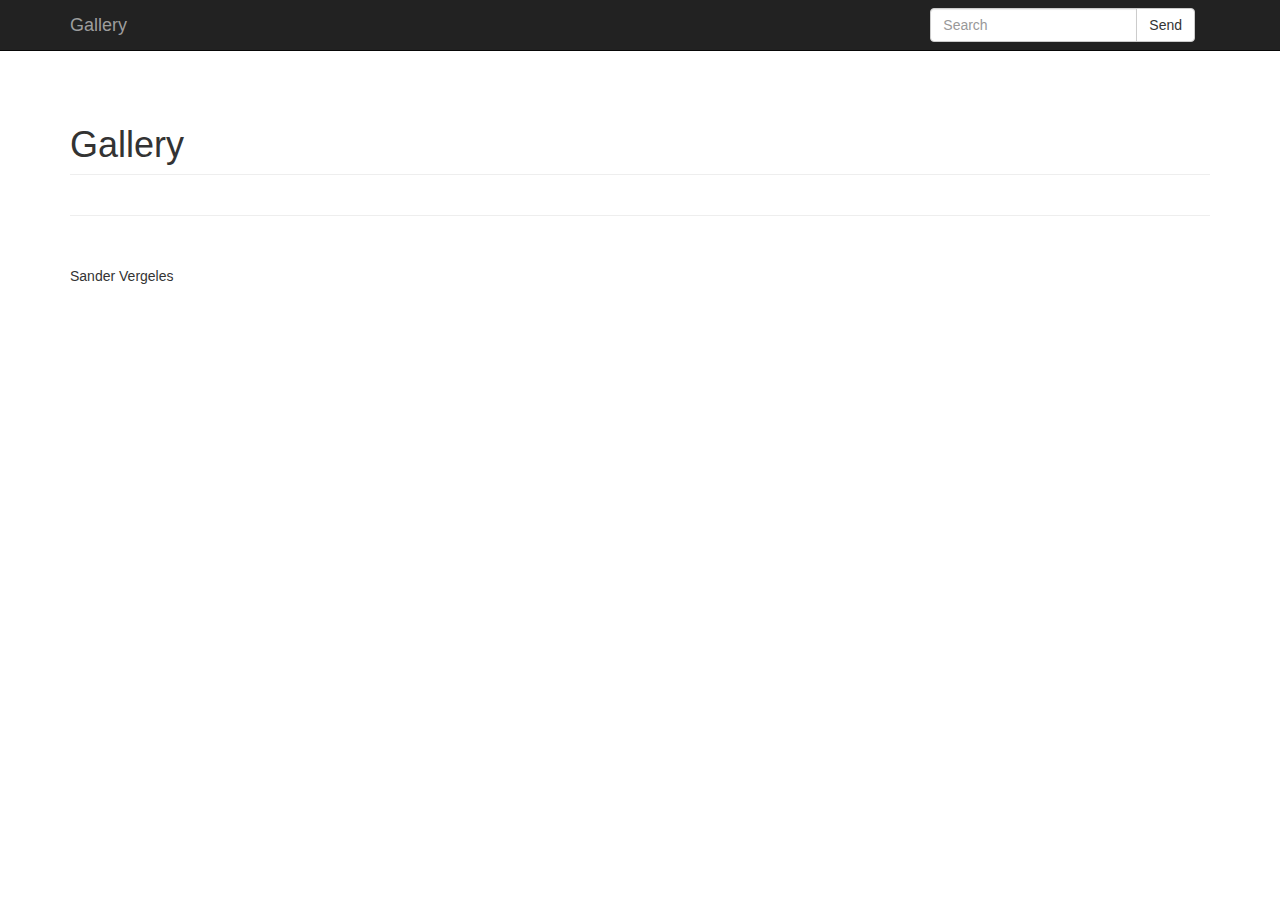
<file: index.html>
<!DOCTYPE html>
<html>
<head>
    <meta charset="utf-8">
    <title>Gallery</title>
	<meta name="description" content="Gallery">
	<meta name="keywords" content="Gallery">
	<meta http-equiv="X-UA-Compatible" content="IE=edge,chrome=1">
	<meta name="viewport" content="width=device-width, initial-scale=1">
	<link rel="shortcut icon" href="favicon.ico">
	<link rel="stylesheet" href="assets/css/bootstrap.min.css">
	<link rel="stylesheet" href="assets/css/main.css">
	<!--[if lt IE 9]>
	<script src="assets/js/html5.js"></script>
	<![endif]-->
</head>
<body>
<nav class="navbar navbar-inverse navbar-fixed-top" role="navigation">
	<div class="container">
		<div class="navbar-header">
			<a class="navbar-brand" href="#">Gallery</a>
		</div>
        <form class="navbar-form pull-right" id="form-search" role="search">
			<div class="input-group">
				<input type="text" class="form-control" id="search" placeholder="Search" name="search">
				<div class="input-group-btn">
					<button class="btn btn-default" type="submit">Send</button>
				</div>
			</div>
        </form>
	</div>
</nav>
<div class="container">
	<div class="row">
		<div class="col-lg-12">
			<h1 class="page-header">Gallery</h1>
		</div>
		<div id="gallery-list"></div>
	</div>
	<hr>
	<footer>
		<div class="row">
			<div class="col-lg-12">
				<p>Sander Vergeles</p>
			</div>
		</div>
	</footer>
</div>
<script src="assets/js/require.js"></script>
<script src="assets/js/config.js"></script>
<script>
define('setup', ['jquery'], function($) {
	var $gallery = $('#gallery-list');
	return $gallery.setup({
		column: [3,4,12]
	});
});
</script>
</body>
</html>
</file>
<file: assets/css/main.css>
body {
	padding-top: 85px;
}
footer {
	margin: 50px 0;
}
.list-group-item-heading {
	white-space: nowrap;
	text-overflow: ellipsis;
	overflow: hidden;
}
.thumbnail > a {
	display: block;
	height: 200px;
	position: relative;
}
.thumbnail > a > img {
	max-width: 100%;
	max-height: 100%;
	position: absolute;
	left: 0;
	right: 0;
	top: 0;
	bottom: 0;
	margin-top: auto;
	margin-bottom: auto;
}
</file>
